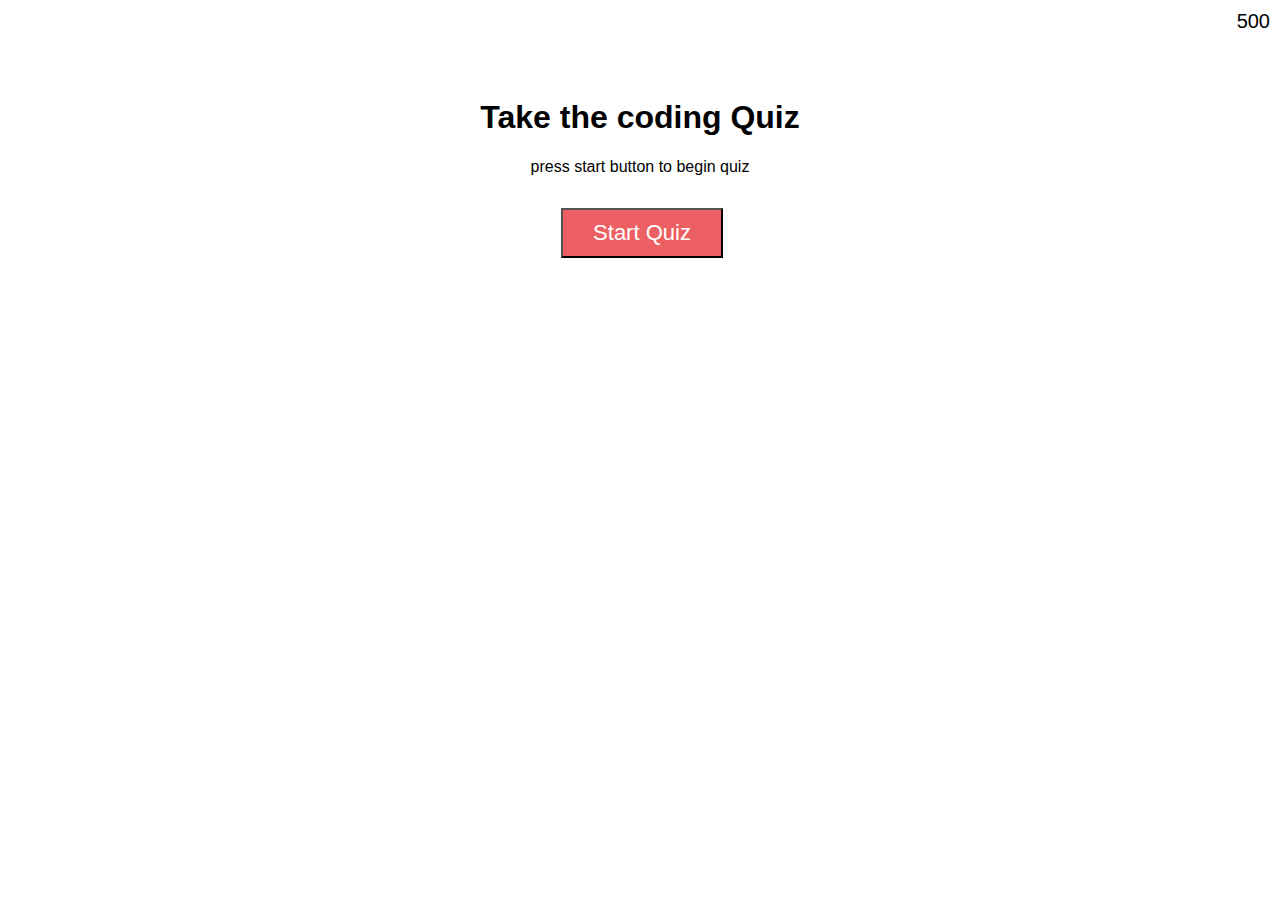
<file: index.html>
<!DOCTYPE html>
<html lang="en">

<head>
    <meta charset="UTF-8">
    <meta name="viewport" content="width=device-width, initial-scale=1.0">
    <title>Coding the Quiz!</title>
    <link rel="stylesheet" href="./Assets/style.css" />
</head>

<body>
    <div class="container">
        <div id="timer">
            <!-- timer starts at 500 sec-->
            <div id="counter">500</div>
        </div>
        <!-- first page default-->
        <div id="startPage">
            <h1> Take the coding Quiz</h1>
            <p> press start button to begin quiz</p>
            <button id="start-quiz" class="btn">Start Quiz</button>
        </div>
        <!-- quiz section goes here-->
        <section id="quiz" class="hidden">
            <div id="question">
                <p> Question: </p>
            </div>
            <!-- choices are below-->
            <div id="choices">
                <!-- when user clicks on "a,b,c,d" check for answer-->
                <button class="choice" id="A">A</button>
                <br>
                <button class="choice" id="B">B</button>
                <br>
                <button class="choice" id="C">C</button>
                <br>
                <button class="choice" id="D">D</button>
                <br>
            </div>
            <button id="next" class="btn">Next</button>
            <div id="answer-value">
                <h4 id="correct" class="hidden">Correct!</h4>
                <h4 id="incorrect" class="hidden">incorrect</h4>
            </div>
        </section>
        <!-- finished and scoring-->
        <section id="finalScores" class="hidden">
            <h1> MISSION COMPLETE!</h1>
            <!-- initials entered by user then submit-->
            <form id="hs-form" method="POST">
                <h4> your score: <span id="score"></span></h4>
                <label for="initials-text">Enter your initials USER:</label>
                <input type="text" name="initials-text" id="initials-text" />
                <button id="submit">SUBMIT</button>
            </form>
        </section>
    </div>
    <script src="./Assets/script.js"></script>
</body>

</html>
</file>
<file: Assets/style.css>
*{
    box-sizing: border-box;
    font-family: sans-serif;
    text-align: center;
}

#startPage {
    padding-top: 70px;
    padding-left: auto;
    padding-right: auto;
    text-align: center;
}

a {
    position: absolute;
    top: 10px;
    left: 10px;
}

#counter {
    position: absolute;
    top: 10px;
    right: 10px;
   
    font-size: 20px;
}

.btn {
    background-color: hsl(359, 79%, 65%);
    color: hsl(0, 0%, 100%);
    font-size: 22px;
    margin: 16px 16px 16px 20px;
    padding: 10px 30px;
    text-align: center;
    cursor: pointer;
}

#question {
    padding-top: 70px;
    padding-left: auto;
    padding-right: auto;
    text-align: center;
    font-size: 25px;
    font-weight: bold;
}

.choice {
    text-align: center;
    padding-top: 15px;
}

#finalScores {
    padding-top: 70px;
    padding-left: auto;
    padding-right: auto;
    text-align: center;
}

.btn02 {
    background-color: rgb(39, 39, 122);
    color: hsl(0, 0%, 100%);
    font-size: 15px;
    margin: 16px 16px 16px 20px;
    padding: 10px 30px;
    text-align: center;
    cursor: pointer;
}

#correct {
    text-align: center;
}

#incorrect {
    text-align: center;
}

.choice {
    background-color: #eaecee;
    padding: 10px;
    margin-top: 20px; 
    border-radius: 8px;
    font-size: 18px;
}

.hidden {
    display: none;
}

ul {
    list-style-type: none;
    padding: 0;
    background-color: white;
  }
</file>
